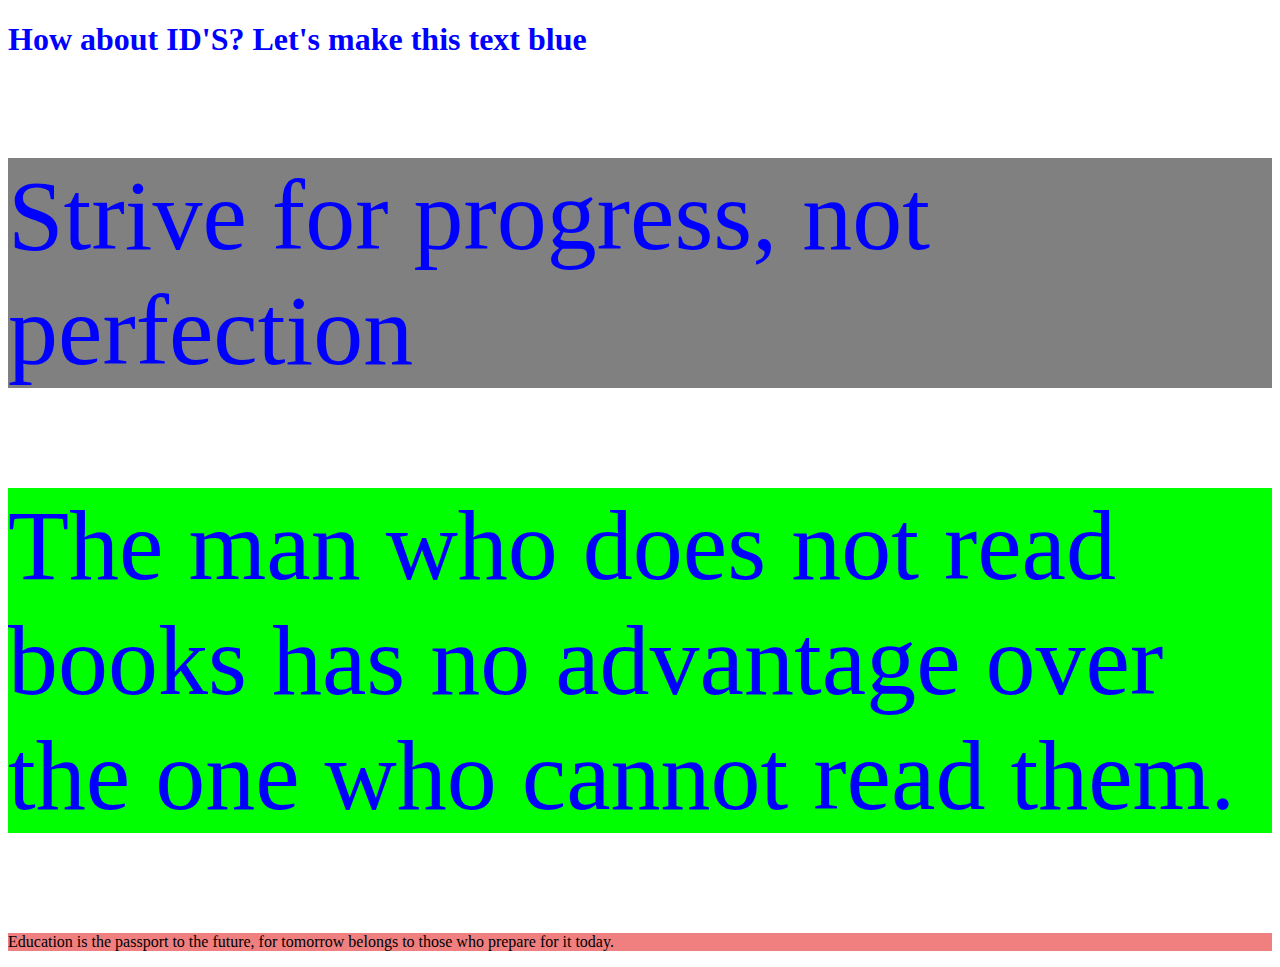
<file: HTML-CSS-Exercises-with-Carlo/uib-content-how-about-ids/index.html>
<!DOCTYPE html>
<html lang="en">
    <head>
        <meta charset="UTF-8" />
        <meta name="viewport" content="width=device-width, initial-scale=1.0" />
        <meta http-equiv="X-UA-Compatible" content="ie=edge" />
        <link rel="stylesheet" href="style.css" />
        <title>How about ID'S</title>
    </head>

    <body>
        <header id="title">
            <h1>
                How about ID'S? Let's make this text blue
            </h1>
        </header>

        <main>
            <section>
                <div class="para1">
                    <p class="red">Strive for progress, not perfection</p>
                </div>
                <div class="para2">
                    <p class="blue" id="red">
                        The man who does not read books has no advantage over
                        the one who cannot read them.
                    </p>
                </div>
                <div class="para3">
                    <p id="red">
                        Education is the passport to the future, for tomorrow
                        belongs to those who prepare for it today.
                    </p>
                </div>
            </section>
        </main>
    </body>
</html>
</file>
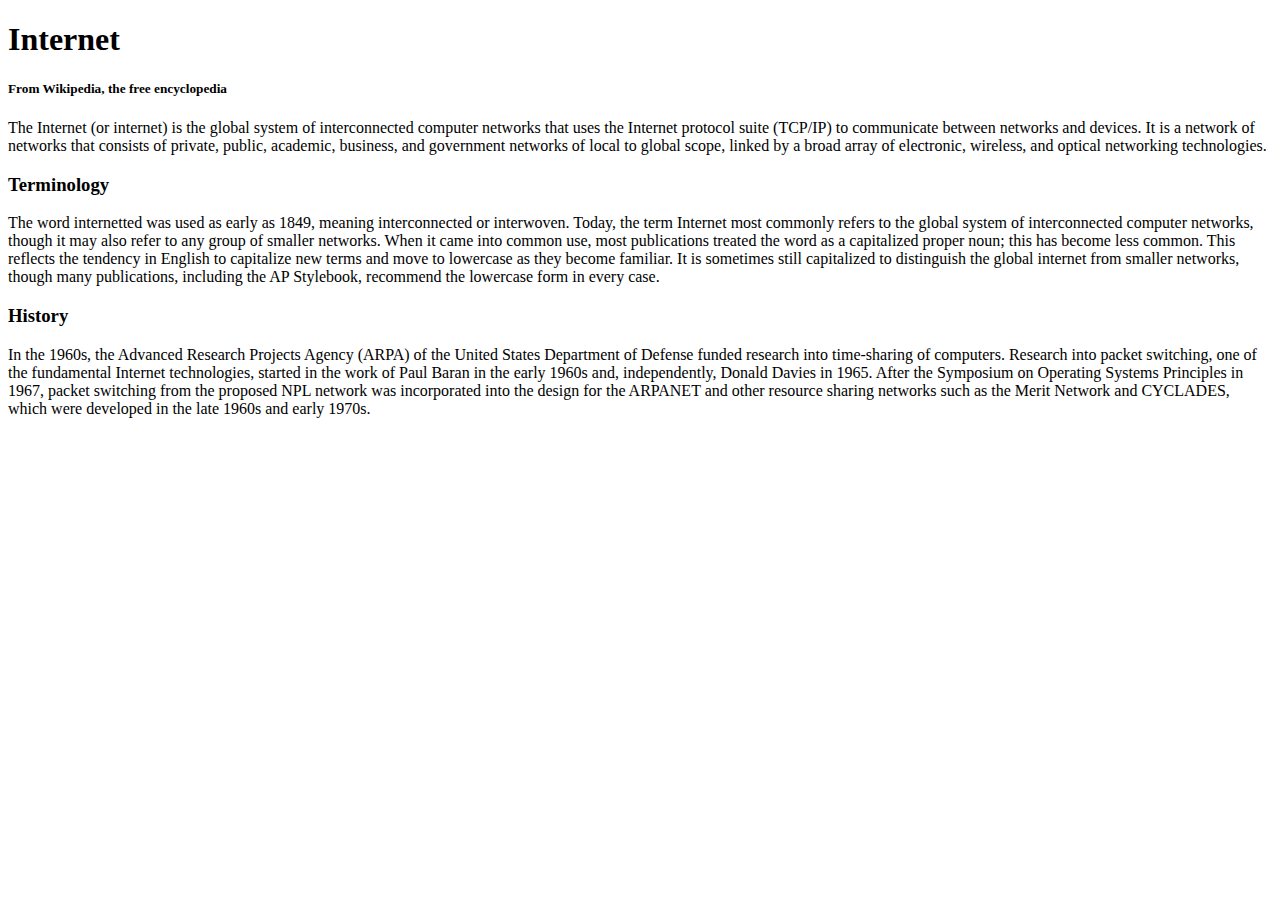
<file: HTML-CSS-Exercises-with-Carlo/make-a-wiki-page/makeawiki.html>
<!DOCTYPE html>
<html lang="en">

<head>
    <meta charset="UTF-8" />
    <meta name="viewport" content="width=device-width, initial-scale=1.0" />
    <title>Favorite Wikipedia</title>
    <link rel="stylesheet" href="style.css" />
</head>

<body>
    <h1>Internet</h1>

    <h5>From Wikipedia, the free encyclopedia</h5>

    <p>
        The Internet (or internet) is the global system of interconnected computer
        networks that uses the Internet protocol suite (TCP/IP) to communicate
        between networks and devices. It is a network of networks that consists of
        private, public, academic, business, and government networks of local to
        global scope, linked by a broad array of electronic, wireless, and optical
        networking technologies.
    </p>

    <h3>Terminology</h3>

    <p>
        The word internetted was used as early as 1849, meaning interconnected or
        interwoven. Today, the term Internet most commonly refers to the global
        system of interconnected computer networks, though it may also refer to
        any group of smaller networks. When it came into common use, most
        publications treated the word as a capitalized proper noun; this has
        become less common. This reflects the tendency in English to capitalize
        new terms and move to lowercase as they become familiar. It is sometimes
        still capitalized to distinguish the global internet from smaller
        networks, though many publications, including the AP Stylebook, recommend
        the lowercase form in every case.
    </p>

    <h3>History</h3>

    <p>
        In the 1960s, the Advanced Research Projects Agency (ARPA) of the 
        United States Department of Defense funded research into time-sharing 
        of computers. Research into packet switching, one of the 
        fundamental Internet technologies, started in the work of Paul Baran 
        in the early 1960s and, independently, Donald Davies in 1965. 
        After the Symposium on Operating Systems Principles in 1967, 
        packet switching from the proposed NPL network was incorporated 
        into the design for the ARPANET and other resource sharing networks 
        such as the Merit Network and CYCLADES, which were developed in the 
        late 1960s and early 1970s.
    </p>

    <footer> </footer>

</body>

</html>
</file>
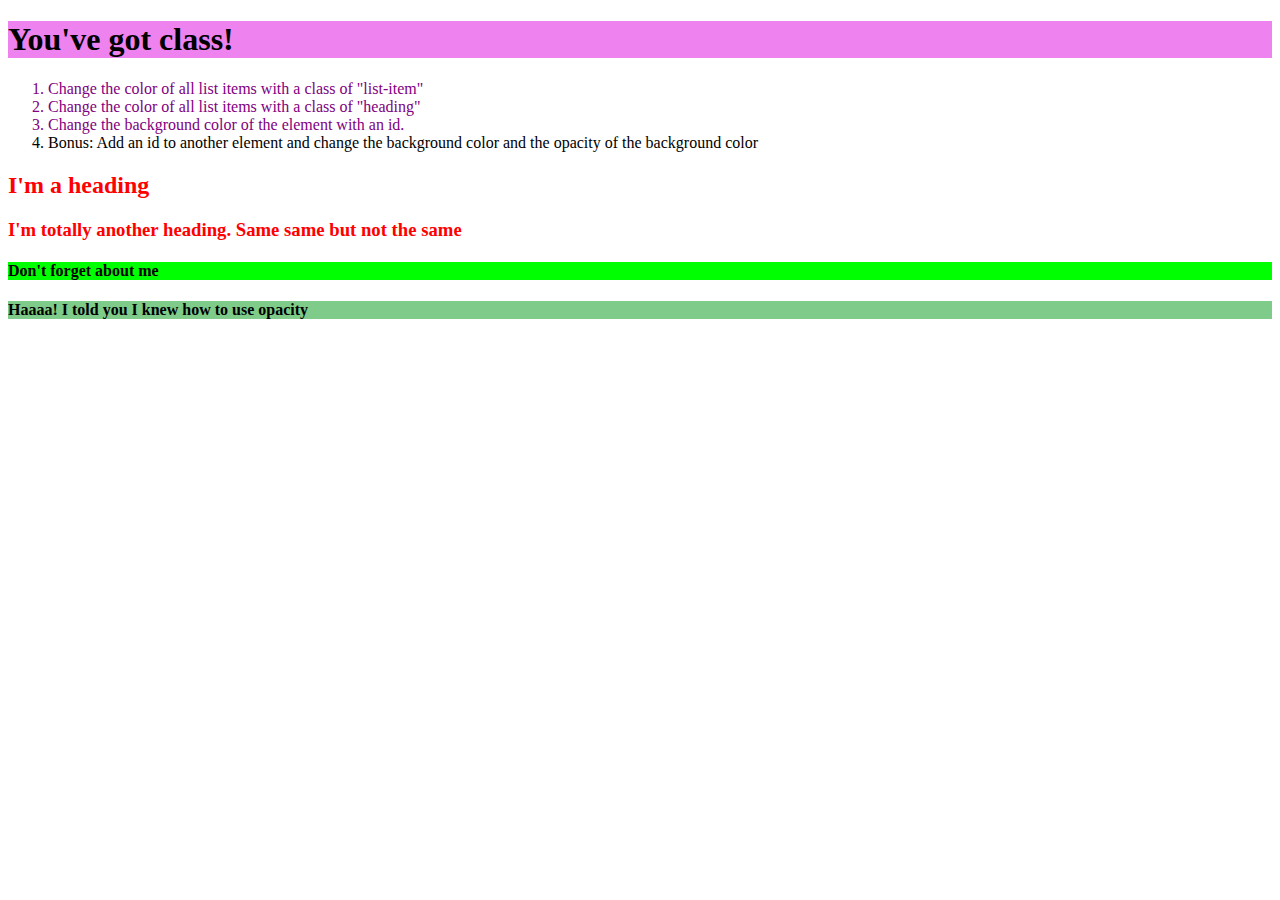
<file: HTML-CSS-Exercises-with-Carlo/uib-content-classes_ids/content.html>
<!DOCTYPE html>
<html lang="en">

<head>
    <meta charset="UTF-8">
    <meta name="viewport" content="width=device-width, initial-scale=1.0">
    <title>Class</title>
    <link rel="stylesheet" href="style.css">
</head>

<body>
    <h1>You've got class!</h1>

    <ol>
        <li class="list-item">Change the color of all list items with a class of "list-item"</li>
        <li class="list-item">Change the color of all list items with a class of "heading"</li>
        <li class="list-item">Change the background color of the element with an id.</li>
        <li>Bonus: Add an id to another element and change
            the background color and the opacity of the background color</li>
    </ol>

    <h2 class="heading" >I'm a heading</h2>

    <h3 class="heading" >I'm totally another heading. Same same but not the same</h3>

    <h4 id="dont" >Don't forget about me</h4>

    <h4 id="lol" >Haaaa! I told you I knew how to use opacity</h4>

</body>

</html>
</file>
<file: HTML-CSS-Exercises-with-Carlo/uib-content-how-about-ids/style.css>
h1{
    color:blue;
}



.red {
    color: blue;
    font-size: 100px;
}

.blue {
    color: blue;
    font-size: 100px;
}
.para1{
    background-color: gray;
}
.para2{
    background-color: lime;
}
.para3{
    background-color: lightcoral;
}
</file>
<file: HTML-CSS-Exercises-with-Carlo/make-a-wiki-page/style.css>
width: 900px;
}
</file>
<file: HTML-CSS-Exercises-with-Carlo/uib-content-classes_ids/style.css>
h1 {
   background-color: violet;
}
.list-item {
    color: purple;
}
.heading {
    color: red;
}
#dont {
    background-color: lime;
}
#lol {
    background: rgba(0, 151, 19, 0.5);

}
</file>
